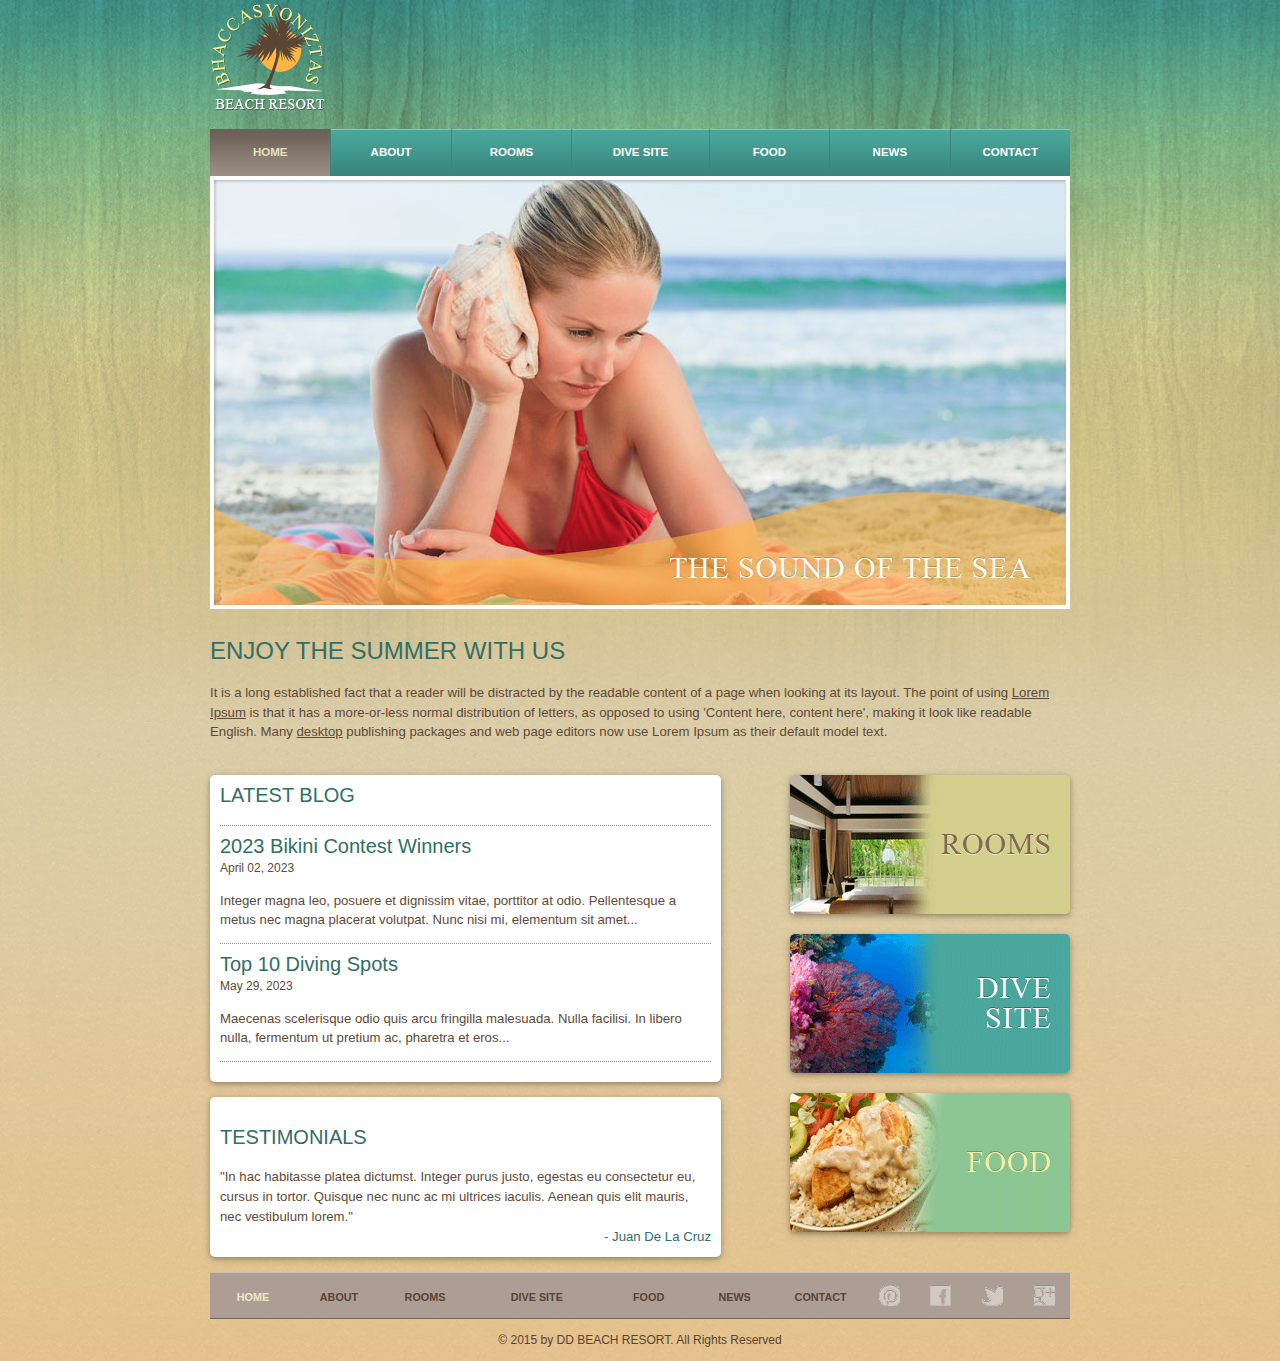
<file: web/index.html>
<!DOCTYPE html>
<html lang="en">
<head>
  <title>Beachresort website - Home</title>
  <!--[if lt IE 9]>
  <script src="http://html5shiv.googlecode.com/svn/trunk/html5.js"></script>
  <![endif]-->
  <meta charset="utf-8" />
  <meta name="viewport" content="width=device-width, initial-scale=1.0">
  <meta name="description" content="Beachresort - enjoy summer with us!" />
  <meta name="keywords" content="beach resort summer tours" />
  <link rel="stylesheet" type="text/css" href="css/normalize.css"/>
  <link rel="stylesheet" type="text/css" href="css/utility.css"/>
  <link rel="stylesheet" type="text/css" href="css/main.css"/>
  <link rel="stylesheet" href="https://fonts.googleapis.com/icon?family=Material+Icons">
  <script src="js/jquery-1.11.3.min.js"></script>
</head>
<body>
  <div class="wrapper">
  	<header class="header row">
  		<div class="container">
  			<div class="content-wrapper logo">
  				<div class="content">
  					<a href="index.html">
  						<img src="images/logo.png" width="118" height="112" alt="logo">
  					</a> 
  					<button><i class="material-icons">menu</i></button>
  				</div>
  			</div>
  			<div class="content-wrapper top-menu">
  				<nav class="content">
  					<a href="index.html" class="active">HOME</a>
            <a href="about.html">ABOUT</a>
            <a href="rooms.html">ROOMS</a>
            <a href="divesite.html" class="dive">DIVE SITE</a>
            <a href="food.html">FOOD</a>
            <a href="news.html">NEWS</a>
            <a href="contact.html">CONTACT</a>
  				</nav>
  			</div>
  		</div>
  	</header>
  	<div class="slider row">
  		<div class="container">
  			<p class="capture"></p>
	    	<figure class="move">
    			<img src="images/sea-sound-1.jpg" data-cap="Enjoy summer with us!" alt="slide-img">
    			<img src="images/sea-sound-2.jpg" data-cap="Don't forget your family!" alt="slide-img">
    			<img src="images/sea-sound-3.jpg" data-cap="Spend time the way you like!" alt="slide-img">
    			<img src="images/sea-sound-4.jpg" data-cap="It's all for you!" alt="slide-img">
    			<img src="images/sea-sound-5.jpg" data-cap="Wonders of Nature!" alt="slide-img">
    			<img src="images/sea-sound-6.jpg" data-cap="Open new horizons of relaxation!" alt="slide-img">
    			<img src="images/sea-sound-7.jpg" data-cap="Build your health!" alt="slide-img">
    			<img src="images/sea-sound-1.jpg" data-cap="Enjoy summer with us!" alt="slide-img">
	    	</figure>
  		</div>
  	</div>
  	<section class="one row">
  		<div class="container">
				<div class="content">
					<h3>ENJOY THE SUMMER WITH US</h3>
					<p>It is a long established fact that a reader will be distracted by the readable content of a page when looking at its layout. The point of using <a href="#">Lorem Ipsum</a> is that it has a more-or-less normal distribution of letters, as opposed to using 'Content here, content here', making it look like readable English. Many <a href="#">desktop</a> publishing packages and  web page editors now use Lorem Ipsum as their default model text.</p>	
				</div>  			
  		</div>
  	</section>
  	<section class="two-blog row">
  		<div class="container">
				<div class="content-wrapper news">
					<div class="latest-blog">
						<h4>LATEST BLOG</h4>
						<div>
							<h4><a href="#">2023 Bikini Contest Winners</a></h4>
							<p class="date">April 02, 2023</p>
							<p>Integer magna leo, posuere et dignissim vitae, porttitor at odio. Pellentesque a metus nec magna placerat volutpat. Nunc nisi mi, elementum sit amet...</p>
						</div>
						<div>
							<h4><a href="#">Top 10 Diving Spots</a></h4>
							<p class="date">May 29, 2023</p>
							<p>Maecenas scelerisque odio quis arcu fringilla malesuada. Nulla facilisi. In libero nulla, fermentum ut pretium ac, pharetra et eros...</p>
						</div>
					</div>
					<div class="testimonials">
						<h4>TESTIMONIALS</h4>
						<p>"In hac habitasse platea dictumst. Integer purus justo, egestas eu consectetur eu, cursus in tortor. Quisque nec nunc ac mi ultrices iaculis. Aenean quis elit mauris, nec vestibulum lorem."</p>
						<p class="sign">- Juan De La Cruz</p>
					</div>
				</div>
				<div class="content-wrapper pics">
					<div class="content">
						<a href="#"><img src="images/blogpic-1.png" width="280" height="139" alt="rooms"></a>
						<a href="#"><img src="images/blogpic-2.png" width="280" height="139" alt="dive-site"></a>
						<a href="#"><img src="images/blogpic-3.png" width="280" height="139" alt="food"></a>
					</div>
				</div>  			
  		</div>
  	</section>

  	<div class="push"></div>
  </div>
  <footer class="footer row">
  	<div class="container">
  	  	<div class="footer-menu">
  				<nav class="content">
  					<ul>
							<!-- LEFT -->
							<li class="left"><a href="index.html" class="active">HOME</a></li>
              <li class="left"><a href="about.html">ABOUT</a></li>
              <li class="left"><a href="rooms.html">ROOMS</a></li>
              <li class="left dive"><a href="divesite.html">DIVE SITE</a></li>
              <li class="left"><a href="food.html">FOOD</a></li>
              <li class="left"><a href="news.html">NEWS</a></li>
              <li class="left"><a href="contact.html">CONTACT</a></li>
							<!-- RIGHT -->
							<li class="right">
								<a href="#" class="pin"><img src="images/social-pin.png" alt="social"></a>
							</li>
							<li class="right">
								<a href="#" class="fb"><img src="images/social-fb.png" alt="social"></a>
							</li> 
							<li class="right">
								<a href="#" class="tw"><img src="images/social-tw.png" alt="social"></a>
							</li>
							<li class="right">
								<a href="#" class="gp"><img src="images/social-gp.png" alt="social"></a>
							</li>
  					</ul>
  					<p>&#169; 2015 by DD BEACH RESORT. All Rights Reserved</p> 
  				</nav>
  			</div>
  		</div>
  </footer>
  <script src="js/script.js"></script>
</body>
</html>
</file>
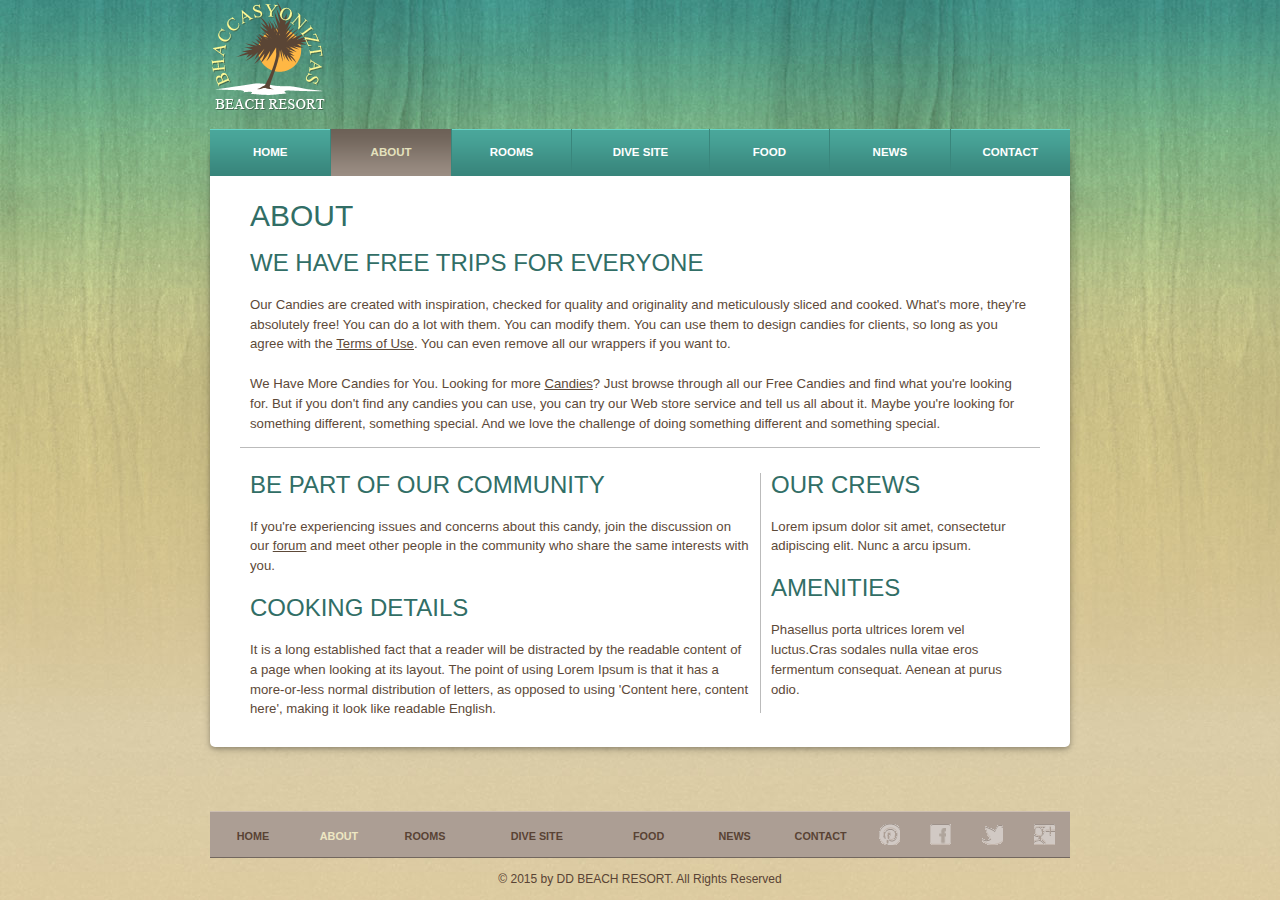
<file: web/about.html>
<!DOCTYPE html>
<html lang="en">
<head>
  <title>Beachresort website - About</title>
  <!--[if lt IE 9]>
  <script src="http://html5shiv.googlecode.com/svn/trunk/html5.js"></script>
  <![endif]-->
  <meta charset="utf-8" />
  <meta name="viewport" content="width=device-width, initial-scale=1.0">
  <meta name="description" content="Beachresort - enjoy summer with us!" />
  <meta name="keywords" content="beach resort summer tours" />
  <link rel="stylesheet" type="text/css" href="css/normalize.css"/>
  <link rel="stylesheet" type="text/css" href="css/utility.css"/>
  <link rel="stylesheet" type="text/css" href="css/main.css"/>
  <link rel="stylesheet" href="https://fonts.googleapis.com/icon?family=Material+Icons">
  <script src="js/jquery-1.11.3.min.js"></script>
</head>
<body>
  <div class="wrapper">
  	<header class="header row">
  		<div class="container">
  			<div class="content-wrapper logo">
  				<div class="content">
  					<a href="index.html">
  						<img src="images/logo.png" width="118" height="112" alt="logo">
  					</a> 
  					<button><i class="material-icons">menu</i></button>
  				</div>
  			</div>
  			<div class="content-wrapper top-menu">
  				<nav class="content">
  					<a href="index.html">HOME</a>
            <a href="about.html" class="active">ABOUT</a>
            <a href="rooms.html">ROOMS</a>
            <a href="divesite.html" class="dive">DIVE SITE</a>
            <a href="food.html">FOOD</a>
            <a href="news.html">NEWS</a>
            <a href="contact.html">CONTACT</a>
  				</nav>
  			</div>
  		</div>
  	</header>
 
  	<section class="about row">
  		<div class="container one">
				<div class="text-1">
          <h2>ABOUT</h2>
          <h3>WE HAVE FREE TRIPS FOR EVERYONE</h3>
          <p>Our Candies are created with inspiration, checked for quality and originality and meticulously sliced and cooked. What's more, they're absolutely free! You can do a lot with them. You can modify them. You can use them to design candies for clients, so long as you agree with the 
          <a href="#">Terms of Use</a>. You can even remove all our wrappers if you want to.<br><br>
          We Have More Candies for You. Looking for more <a href="#">Candies</a>? Just browse through all our Free Candies and find what you're looking for. But if you don't find any candies you can use, you can try our Web store service and tell us all about it. Maybe you're looking for something different, something special. And we love the challenge of doing something different and something special.</p>
				</div>
				<div class="text-2">
          <h3>BE PART OF OUR COMMUNITY</h3>
          <p>If you're experiencing issues and concerns about this candy, join the discussion on our <a href="#">forum</a> and meet other people in the community who share the same interests with you.</p>
          <h3>COOKING DETAILS</h3>
          <p>It is a long established fact that a reader will be distracted by the readable content of a page when looking at its layout. The point of using Lorem Ipsum is that it has a more-or-less normal distribution of letters, as opposed to using 'Content here, content here', making it look like readable English.</p>
				</div>
        <div class="text-3">
          <h3>OUR CREWS</h3>
          <p>Lorem ipsum dolor sit amet, consectetur adipiscing elit. Nunc a arcu ipsum.</p>
          <h3>AMENITIES</h3>
          <p>Phasellus porta ultrices lorem vel luctus.Cras sodales nulla vitae eros fermentum consequat. Aenean at purus odio.</p>
        </div>    
  		</div>
  	</section>

  	<div class="push"></div>
  </div>
  <footer class="footer row">
  	<div class="container">
  	  	<div class="footer-menu">
  				<nav class="content">
  					<ul>
							<!-- LEFT -->
							<li class="left"><a href="index.html">HOME</a></li>
              <li class="left"><a href="about.html" class="active">ABOUT</a></li>
              <li class="left"><a href="rooms.html">ROOMS</a></li>
              <li class="left dive"><a href="divesite.html">DIVE SITE</a></li>
              <li class="left"><a href="food.html">FOOD</a></li>
              <li class="left"><a href="news.html">NEWS</a></li>
              <li class="left"><a href="contact.html">CONTACT</a></li>
							<!-- RIGHT -->
							<li class="right">
								<a href="#" class="pin"><img src="images/social-pin.png" alt="social"></a>
							</li>
							<li class="right">
								<a href="#" class="fb"><img src="images/social-fb.png" alt="social"></a>
							</li> 
							<li class="right">
								<a href="#" class="tw"><img src="images/social-tw.png" alt="social"></a>
							</li>
							<li class="right">
								<a href="#" class="gp"><img src="images/social-gp.png" alt="social"></a>
							</li>
  					</ul>
  					<p>&#169; 2015 by DD BEACH RESORT. All Rights Reserved</p> 
  				</nav>
  			</div>
  		</div>
  </footer>
  <script src="js/script.js"></script>
</body>
</html>
</file>
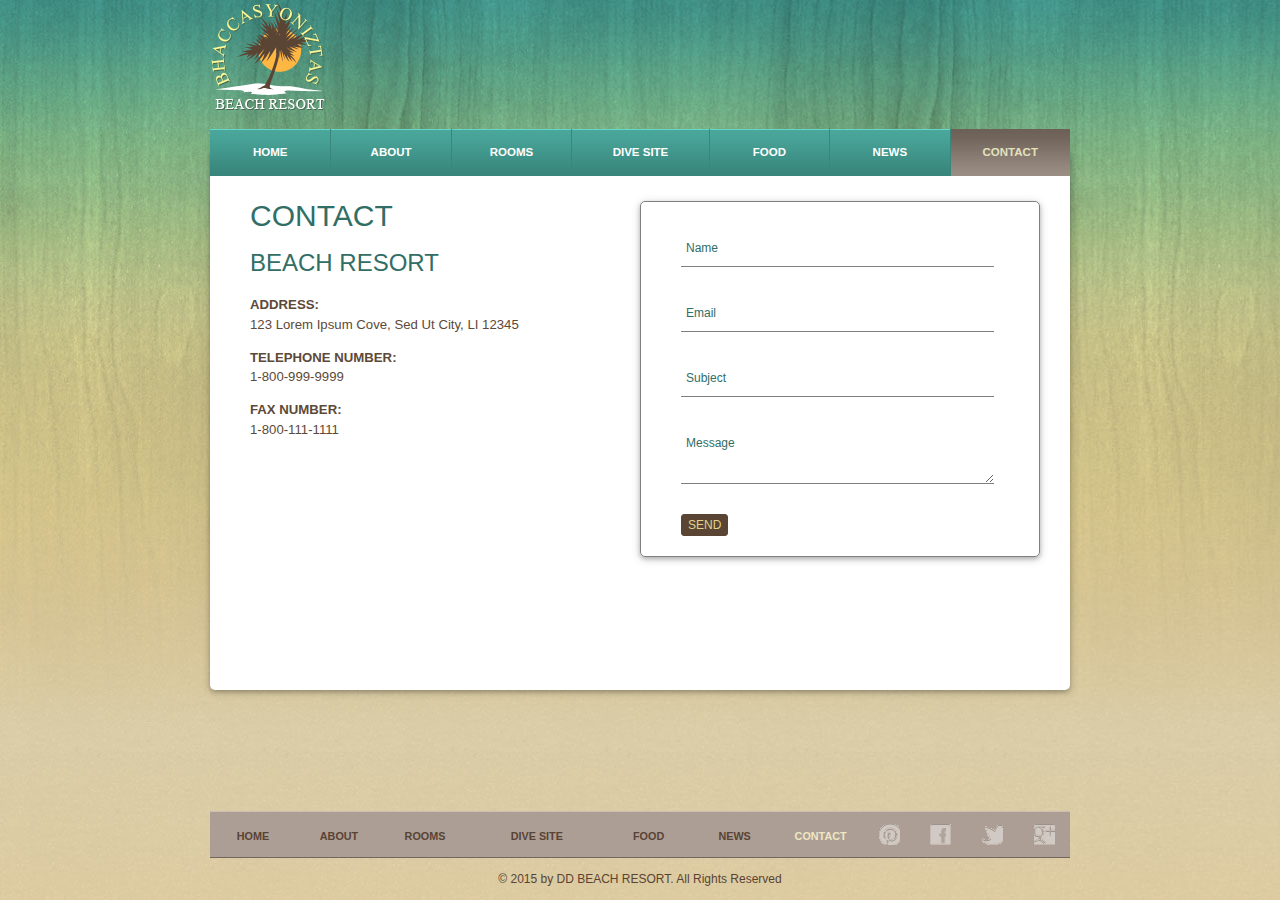
<file: web/contact.html>
<!DOCTYPE html>
<html lang="en">
<head>
  <title>Beachresort website - Contact</title>
  <!--[if lt IE 9]>
  <script src="http://html5shiv.googlecode.com/svn/trunk/html5.js"></script>
  <![endif]-->
  <meta charset="utf-8" />
  <meta name="viewport" content="width=device-width, initial-scale=1.0">
  <meta name="description" content="Beachresort - enjoy summer with us!" />
  <meta name="keywords" content="beach resort summer tours" />
  <link rel="stylesheet" type="text/css" href="css/normalize.css"/>
  <link rel="stylesheet" type="text/css" href="css/utility.css"/>
  <link rel="stylesheet" type="text/css" href="css/main.css"/>
  <link rel="stylesheet" href="https://fonts.googleapis.com/icon?family=Material+Icons">
  <script src="js/jquery-1.11.3.min.js"></script>
</head>
<body>
  <div class="wrapper">
  	<header class="header row">
  		<div class="container">
  			<div class="content-wrapper logo">
  				<div class="content">
  					<a href="index.html">
  						<img src="images/logo.png" width="118" height="112" alt="logo">
  					</a> 
  					<button><i class="material-icons">menu</i></button>
  				</div>
  			</div>
  			<div class="content-wrapper top-menu">
  				<nav class="content">
  					<a href="index.html">HOME</a>
  					<a href="about.html">ABOUT</a>
  					<a href="rooms.html">ROOMS</a>
  					<a href="divesite.html" class="dive">DIVE SITE</a>
  					<a href="food.html">FOOD</a>
  					<a href="news.html">NEWS</a>
  					<a href="contact.html" class="active">CONTACT</a>
  				</nav>
  			</div>
  		</div>
  	</header>
 
  	<section class="about contact row">
  		<div class="container one">
				<div class="text-1">
          <h2>CONTACT</h2>
          <h3>BEACH RESORT</h3>
          <p><b>ADDRESS:</b>
          <br>
          123 Lorem Ipsum Cove, Sed Ut City, LI 12345</p>
          <p><b>TELEPHONE NUMBER:</b>
          <br>
          1-800-999-9999</p>
          <p><b>FAX NUMBER:</b>
          <br>
          1-800-111-1111</p>
				</div>
				<div class="text-2">
          <form>
            <div class="f-group">
              <input class="f-input" type="text" required>
              <label class="f-label">Name</label>
            </div>
            <div class="f-group">
              <input class="f-input" type="text" required>
              <label class="f-label">Email</label>
            </div>
            <div class="f-group">
              <input class="f-input" type="text" required>
              <label class="f-label">Subject</label>
            </div>
            <div class="f-group t-area">
              <textarea class="f-textarea" required></textarea>
              <label class="f-label">Message</label>
            </div>
            <button type="submit">SEND</button>
          </form>
				</div>   
  		</div>
  	</section>

  	<div class="push"></div>
  </div>
  <footer class="footer row">
  	<div class="container">
  	  	<div class="footer-menu">
  				<nav class="content">
  					<ul>
							<!-- LEFT -->
							<li class="left"><a href="index.html">HOME</a></li>
							<li class="left"><a href="about.html">ABOUT</a></li>
							<li class="left"><a href="rooms.html">ROOMS</a></li>
							<li class="left dive"><a href="divesite.html">DIVE SITE</a></li>
							<li class="left"><a href="food.html">FOOD</a></li>
							<li class="left"><a href="news.html">NEWS</a></li>
							<li class="left"><a href="contact.html" class="active">CONTACT</a></li>
							<!-- RIGHT -->
							<li class="right">
								<a href="#" class="pin"><img src="images/social-pin.png" alt="social"></a>
							</li>
							<li class="right">
								<a href="#" class="fb"><img src="images/social-fb.png" alt="social"></a>
							</li> 
							<li class="right">
								<a href="#" class="tw"><img src="images/social-tw.png" alt="social"></a>
							</li>
							<li class="right">
								<a href="#" class="gp"><img src="images/social-gp.png" alt="social"></a>
							</li>
  					</ul>
  					<p>&#169; 2015 by DD BEACH RESORT. All Rights Reserved</p> 
  				</nav>
  			</div>
  		</div>
  </footer>
  <script src="js/script.js"></script>
</body>
</html>
</file>
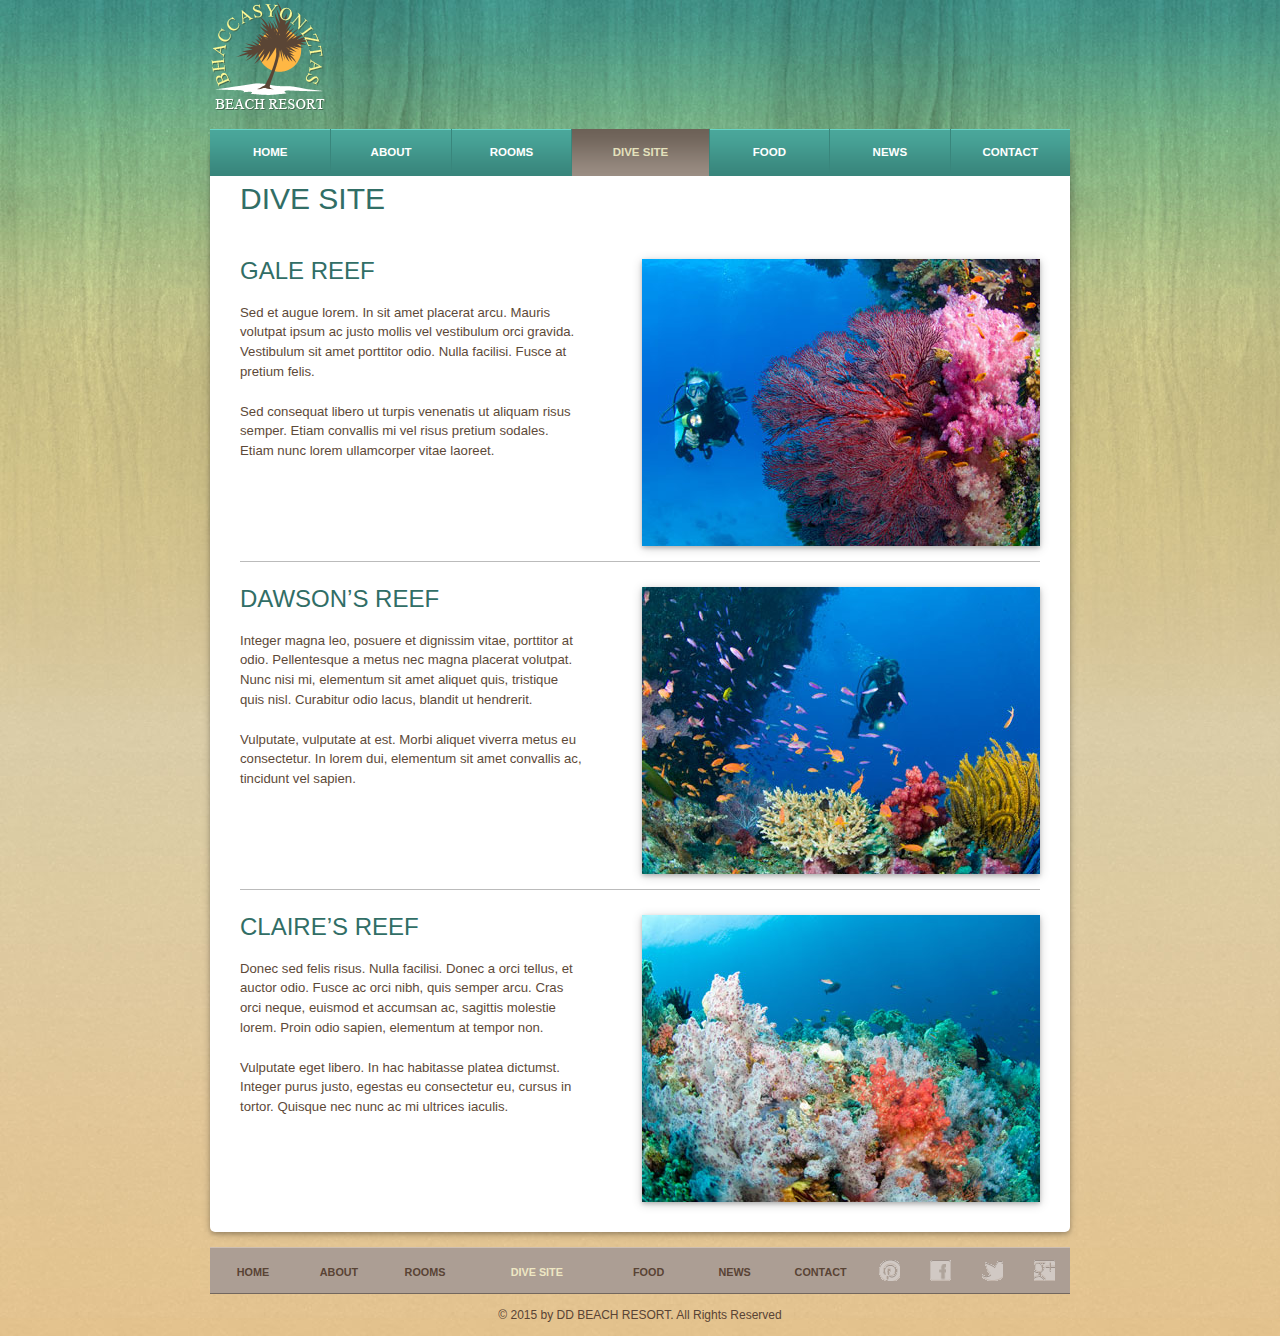
<file: web/divesite.html>
<!DOCTYPE html>
<html lang="en">
<head>
  <title>Beachresort website - Dive site</title>
  <!--[if lt IE 9]>
  <script src="http://html5shiv.googlecode.com/svn/trunk/html5.js"></script>
  <![endif]-->
  <meta charset="utf-8" />
  <meta name="viewport" content="width=device-width, initial-scale=1.0">
  <meta name="description" content="Beachresort - enjoy summer with us!" />
  <meta name="keywords" content="beach resort summer tours" />
  <link rel="stylesheet" type="text/css" href="css/normalize.css"/>
  <link rel="stylesheet" type="text/css" href="css/utility.css"/>
  <link rel="stylesheet" type="text/css" href="css/main.css"/>
  <link rel="stylesheet" href="https://fonts.googleapis.com/icon?family=Material+Icons">
  <script src="js/jquery-1.11.3.min.js"></script>
</head>
<body>
  <div class="wrapper">
  	<header class="header row">
  		<div class="container">
  			<div class="content-wrapper logo">
  				<div class="content">
  					<a href="index.html">
  						<img src="images/logo.png" width="118" height="112" alt="logo">
  					</a> 
  					<button><i class="material-icons">menu</i></button>
  				</div>
  			</div>
  			<div class="content-wrapper top-menu">
  				<nav class="content">
  					<a href="index.html">HOME</a>
            <a href="about.html">ABOUT</a>
            <a href="rooms.html">ROOMS</a>
            <a href="divesite.html" class="dive active">DIVE SITE</a>
            <a href="food.html">FOOD</a>
            <a href="news.html">NEWS</a>
            <a href="contact.html">CONTACT</a>
  				</nav>
  			</div>
  		</div>
  	</header>
 
  	<section class="rooms reef row">
  		<div class="container one">
        <h2>DIVE SITE</h2>
				<div class="text-1">          
          <div class="content info">
            <h3><a href="#">GALE REEF</a></h3>
            <p>Sed et augue lorem. In sit amet placerat arcu. Mauris volutpat ipsum ac justo mollis vel vestibulum orci gravida. Vestibulum sit amet porttitor odio. Nulla facilisi. Fusce at pretium felis.
            <br><br>
            Sed consequat libero ut turpis venenatis ut aliquam risus semper. Etiam convallis mi vel risus pretium sodales. Etiam nunc lorem ullamcorper vitae laoreet.
            </p>
          </div>
          <div class="content picture">
            <img src="images/reef-1.jpg" alt="reefs">
          </div>
				</div>
				<div class="text-2">        
          <div class="content info">
            <h3><a href="#">DAWSON’S REEF</a></h3>
            <p>Integer magna leo, posuere et dignissim vitae, porttitor at odio. Pellentesque a metus nec magna placerat volutpat. Nunc nisi mi, elementum sit amet aliquet quis, tristique quis nisl. Curabitur odio lacus, blandit ut hendrerit.
            <br><br>
            Vulputate, vulputate at est. Morbi aliquet viverra metus eu consectetur. In lorem dui, elementum sit amet convallis ac, tincidunt vel sapien.
            </p>
          </div>
          <div class="content picture">
            <img src="images/reef-2.jpg" alt="reefs">
          </div>
				</div>
        <div class="text-3">
          <div class="content info">
            <h3><a href="#">CLAIRE’S REEF</a></h3>
            <p>Donec sed felis risus. Nulla facilisi. Donec a orci tellus, et auctor odio. Fusce ac orci nibh, quis semper arcu. Cras orci neque, euismod et accumsan ac, sagittis molestie lorem. Proin odio sapien, elementum at tempor non.
            <br><br>
            Vulputate eget libero. In hac habitasse platea dictumst. Integer purus justo, egestas eu consectetur eu, cursus in tortor. Quisque nec nunc ac mi ultrices iaculis.
            </p>
          </div>
          <div class="content picture">
            <img src="images/reef-3.jpg" alt="reefs">
          </div>
        </div>    
  		</div>
  	</section>

  	<div class="push"></div>
  </div>
  <footer class="footer row">
  	<div class="container">
  	  	<div class="footer-menu">
  				<nav class="content">
  					<ul>
							<!-- LEFT -->
							<li class="left"><a href="index.html">HOME</a></li>
              <li class="left"><a href="about.html">ABOUT</a></li>
              <li class="left"><a href="rooms.html">ROOMS</a></li>
              <li class="left dive"><a href="divesite.html" class="active">DIVE SITE</a></li>
              <li class="left"><a href="food.html">FOOD</a></li>
              <li class="left"><a href="news.html">NEWS</a></li>
              <li class="left"><a href="contact.html">CONTACT</a></li>
							<!-- RIGHT -->
							<li class="right">
								<a href="#" class="pin"><img src="images/social-pin.png" alt="social"></a>
							</li>
							<li class="right">
								<a href="#" class="fb"><img src="images/social-fb.png" alt="social"></a>
							</li> 
							<li class="right">
								<a href="#" class="tw"><img src="images/social-tw.png" alt="social"></a>
							</li>
							<li class="right">
								<a href="#" class="gp"><img src="images/social-gp.png" alt="social"></a>
							</li>
  					</ul>
  					<p>&#169; 2015 by DD BEACH RESORT. All Rights Reserved</p> 
  				</nav>
  			</div>
  		</div>
  </footer>
  <script src="js/script.js"></script>
</body>
</html>
</file>
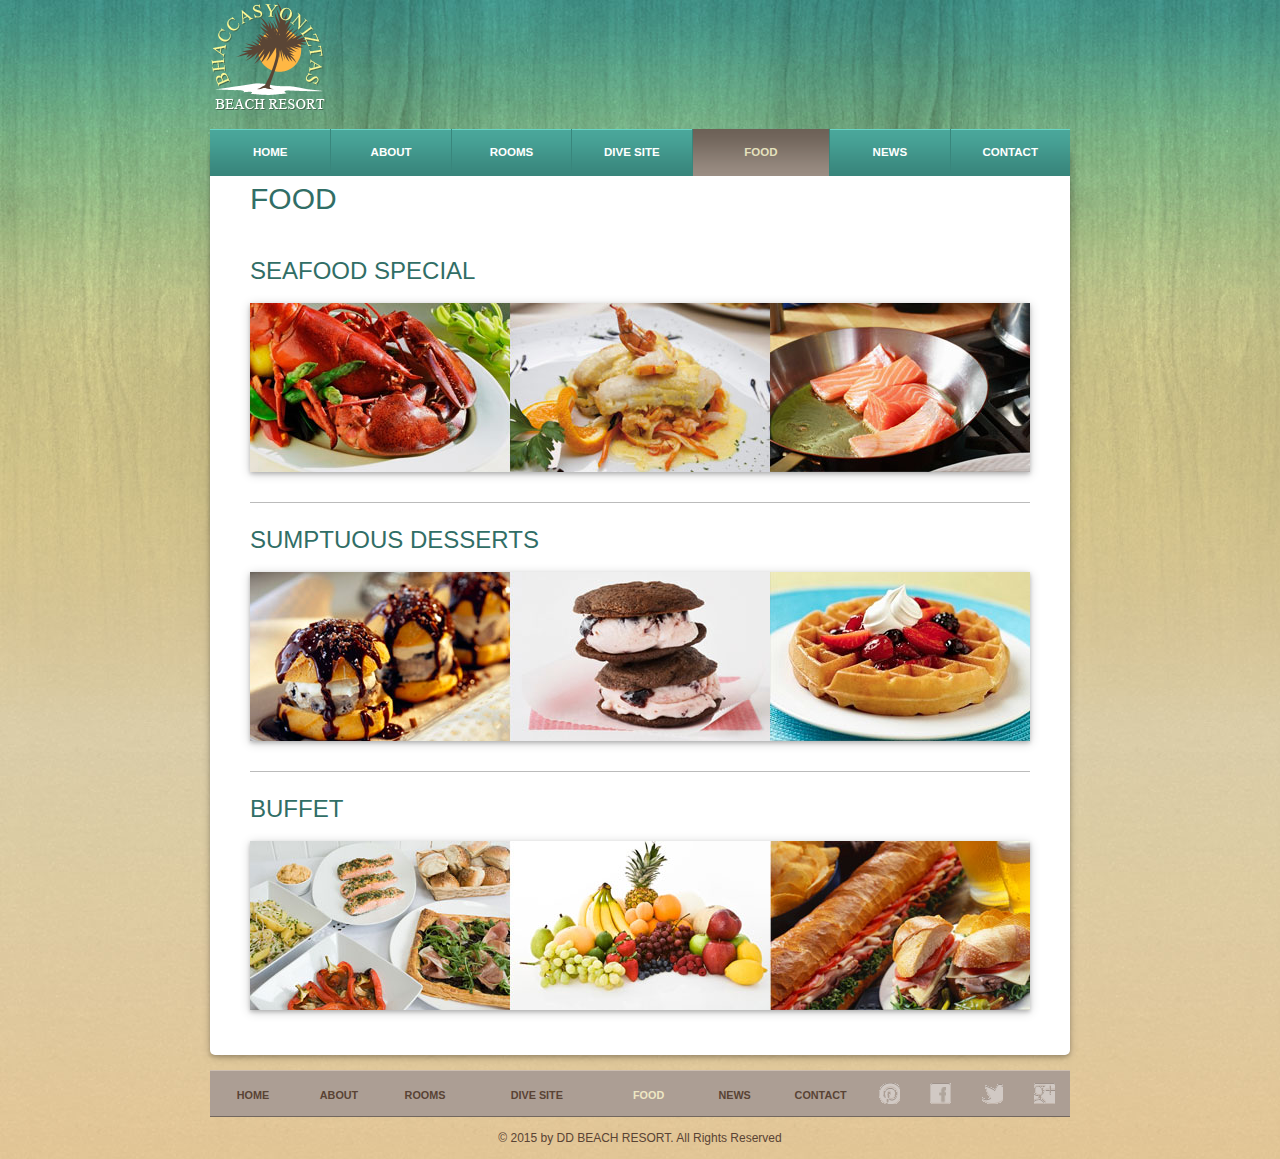
<file: web/food.html>
<!DOCTYPE html>
<html lang="en">
<head>
  <title>Beachresort website - Food</title>
  <!--[if lt IE 9]>
  <script src="http://html5shiv.googlecode.com/svn/trunk/html5.js"></script>
  <![endif]-->
  <meta charset="utf-8" />
  <meta name="viewport" content="width=device-width, initial-scale=1.0">
  <meta name="description" content="Beachresort - enjoy summer with us!" />
  <meta name="keywords" content="beach resort summer tours" />
  <link rel="stylesheet" type="text/css" href="css/normalize.css"/>
  <link rel="stylesheet" type="text/css" href="css/utility.css"/>
  <link rel="stylesheet" type="text/css" href="css/main.css"/>
  <link rel="stylesheet" href="https://fonts.googleapis.com/icon?family=Material+Icons">
  <script src="js/jquery-1.11.3.min.js"></script>
</head>
<body>
  <div class="wrapper">
  	<header class="header row">
  		<div class="container">
  			<div class="content-wrapper logo">
  				<div class="content">
  					<a href="index.html">
  						<img src="images/logo.png" width="118" height="112" alt="logo">
  					</a> 
  					<button><i class="material-icons">menu</i></button>
  				</div>
  			</div>
  			<div class="content-wrapper top-menu">
  				<nav class="content">
  					<a href="#">HOME</a>
  					<a href="#">ABOUT</a>
  					<a href="#">ROOMS</a>
  					<a href="#">DIVE SITE</a>
  					<a href="#" class="dive active">FOOD</a>
  					<a href="#">NEWS</a>
  					<a href="#">CONTACT</a>
  				</nav>
  			</div>
  		</div>
  	</header>
 
  	<section class="rooms food row">
  		<div class="container one">
        <h2>FOOD</h2>
				<div class="text-1">          
            <h3><a href="#">SEAFOOD SPECIAL</a></h3>
            <div class="holder">
              <img class="large" src="images/food-1.jpg" alt="food">
              <img class="small"src="images/smallfood-1.jpg" alt="food">
              <div class="hidden">
                <h4>Fried Lobster Special</h4>
                <p>I'm a product overview. Here you can write more information about your product. Buyers like to know</p>
              </div>
            </div>
				</div>
				<div class="text-2">        
            <h3><a href="#">SUMPTUOUS DESSERTS</a></h3>
            <div class="holder">
              <img class="large" src="images/food-2.jpg" alt="foods">
              <img class="small" src="images/smallfood-2.jpg" alt="foods">
              <div class="hidden">
                <h4>Choco Ice Cream Sandwich</h4>
                <p>I'm a product overview. Here you can write more information about your product. Buyers like to know</p>
              </div>
            </div>
				</div>
        <div class="text-3">
            <h3><a href="#">BUFFET</a></h3>
            <div class="holder">
              <img class="large" src="images/food-3.jpg" alt="foods">
              <img class="small" src="images/smallfood-3.jpg" alt="foods">
              <div class="hidden">
                <h4>Mixed Buffet</h4>
                <p>I'm a product overview. Here you can write more information about your product. Buyers like to know</p>
              </div>
            </div>

        </div>    
  		</div>
  	</section>

  	<div class="push"></div>
  </div>
  <footer class="footer row">
  	<div class="container">
  	  	<div class="footer-menu">
  				<nav class="content">
  					<ul>
							<!-- LEFT -->
							<li class="left"><a href="#">HOME</a></li>
							<li class="left"><a href="#">ABOUT</a></li>
							<li class="left"><a href="#">ROOMS</a></li>
							<li class="left dive"><a href="#">DIVE SITE</a></li>
							<li class="left"><a href="#" class="active">FOOD</a></li>
							<li class="left"><a href="#">NEWS</a></li>
							<li class="left"><a href="#">CONTACT</a></li>
							<!-- RIGHT -->
							<li class="right">
								<a href="#" class="pin"><img src="images/social-pin.png" alt="social"></a>
							</li>
							<li class="right">
								<a href="#" class="fb"><img src="images/social-fb.png" alt="social"></a>
							</li> 
							<li class="right">
								<a href="#" class="tw"><img src="images/social-tw.png" alt="social"></a>
							</li>
							<li class="right">
								<a href="#" class="gp"><img src="images/social-gp.png" alt="social"></a>
							</li>
  					</ul>
  					<p>&#169; 2015 by DD BEACH RESORT. All Rights Reserved</p> 
  				</nav>
  			</div>
  		</div>
  </footer>
  <script src="js/script.js"></script>
</body>
</html>
</file>
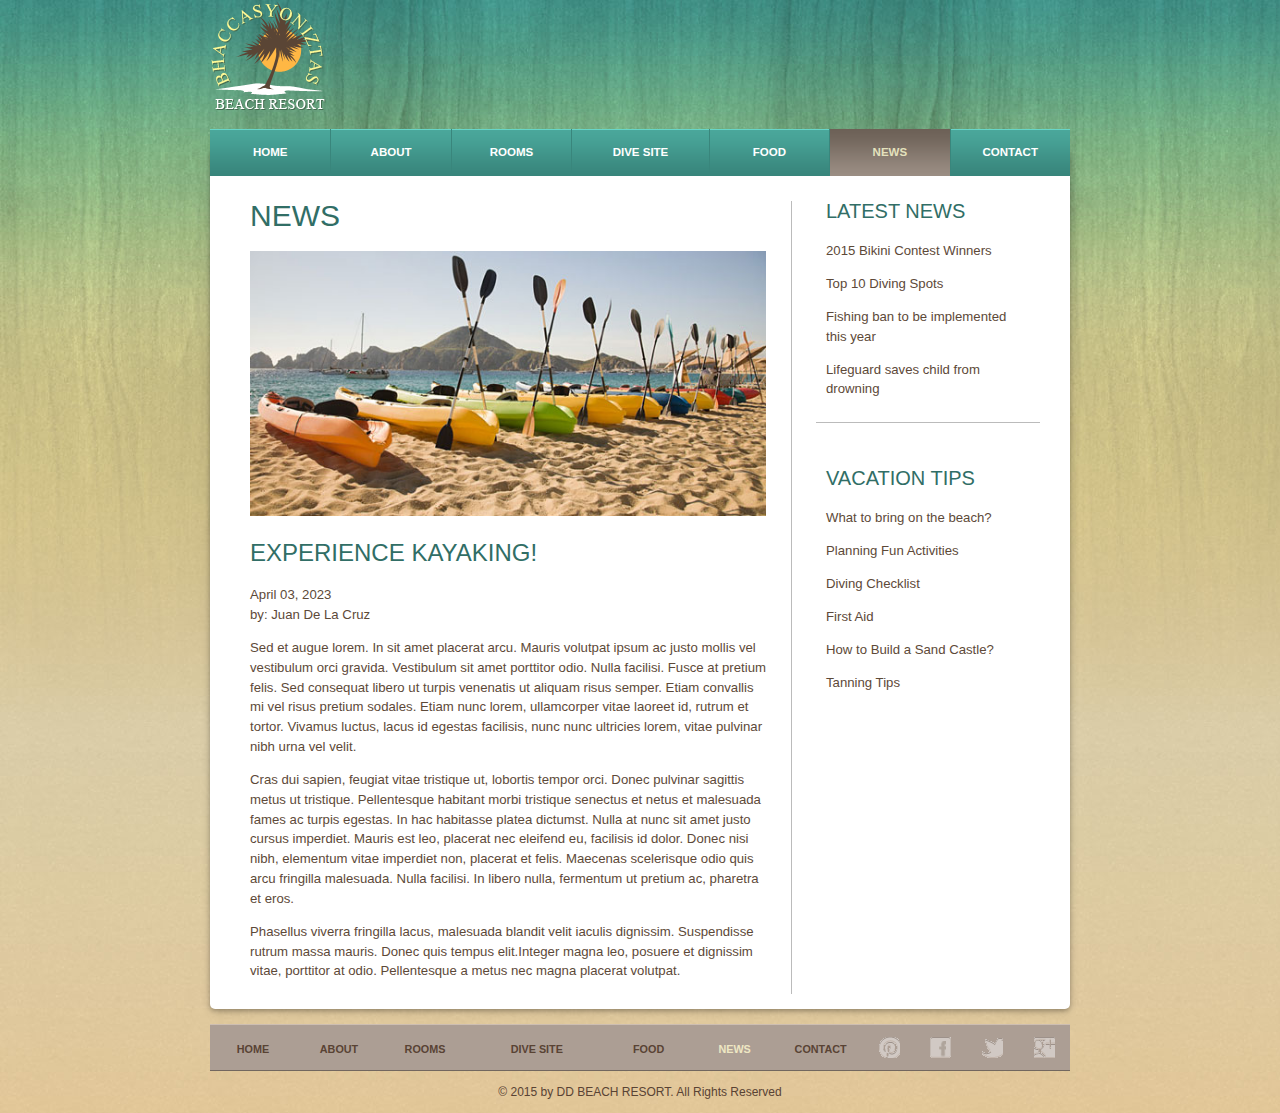
<file: web/news.html>
<!DOCTYPE html>
<html lang="en">
<head>
  <title>Beachresort website - News</title>
  <!--[if lt IE 9]>
  <script src="http://html5shiv.googlecode.com/svn/trunk/html5.js"></script>
  <![endif]-->
  <meta charset="utf-8" />
  <meta name="viewport" content="width=device-width, initial-scale=1.0">
  <meta name="description" content="Beachresort - enjoy summer with us!" />
  <meta name="keywords" content="beach resort summer tours" />
  <link rel="stylesheet" type="text/css" href="css/normalize.css"/>
  <link rel="stylesheet" type="text/css" href="css/utility.css"/>
  <link rel="stylesheet" type="text/css" href="css/main.css"/>
  <link rel="stylesheet" href="https://fonts.googleapis.com/icon?family=Material+Icons">
  <script src="js/jquery-1.11.3.min.js"></script>
</head>
<body>
  <div class="wrapper">
  	<header class="header row">
  		<div class="container">
  			<div class="content-wrapper logo">
  				<div class="content">
  					<a href="index.html">
  						<img src="images/logo.png" width="118" height="112" alt="logo">
  					</a> 
  					<button><i class="material-icons">menu</i></button>
  				</div>
  			</div>
  			<div class="content-wrapper top-menu">
  				<nav class="content">
  					<a href="index.html">HOME</a>
            <a href="about.html">ABOUT</a>
            <a href="rooms.html">ROOMS</a>
            <a href="divesite.html" class="dive">DIVE SITE</a>
            <a href="food.html">FOOD</a>
            <a href="news.html"  class="active">NEWS</a>
            <a href="contact.html">CONTACT</a>
  				</nav>
  			</div>
  		</div>
  	</header>
 
  	<section class="about news row">
  		<div class="container one">
				<div class="text-1">
          <h2>NEWS</h2>
          <img src="images/news-1.jpg" width="558" height="287" alt="kayak">
          <h3>EXPERIENCE KAYAKING!</h3>
          <p class="date">April 03, 2023 
          <br>
          by: Juan De La Cruz</p>
          <p>Sed et augue lorem. In sit amet placerat arcu. Mauris volutpat ipsum ac justo mollis vel vestibulum orci gravida. Vestibulum sit amet porttitor odio. Nulla facilisi. Fusce at pretium felis. Sed consequat libero ut turpis venenatis ut aliquam risus semper. Etiam convallis mi vel risus pretium sodales. Etiam nunc lorem, ullamcorper vitae laoreet id, rutrum et tortor. Vivamus luctus, lacus id egestas facilisis, nunc nunc ultricies lorem, vitae pulvinar nibh urna vel velit.</p>
          <p>Cras dui sapien, feugiat vitae tristique ut, lobortis tempor orci. Donec pulvinar sagittis metus ut tristique. Pellentesque habitant morbi tristique senectus et netus et malesuada fames ac turpis egestas. In hac habitasse platea dictumst. Nulla at nunc sit amet justo cursus imperdiet. Mauris est leo, placerat nec eleifend eu, facilisis id dolor. Donec nisi nibh, elementum vitae imperdiet non, placerat et felis. Maecenas scelerisque odio quis arcu fringilla malesuada. Nulla facilisi. In libero nulla, fermentum ut pretium ac, pharetra et eros.</p>
          <p>Phasellus viverra fringilla lacus, malesuada blandit velit iaculis dignissim. Suspendisse rutrum massa mauris. Donec quis tempus elit.Integer magna leo, posuere et dignissim vitae, porttitor at odio. Pellentesque a metus nec magna placerat volutpat.</p>
				</div>
				<div class="text-2">
          <h4>LATEST NEWS</h4>
          <p><a href="#">2015 Bikini Contest Winners</a></p>
          <p><a href="#">Top 10 Diving Spots</a></p>
          <p><a href="#">Fishing ban to be implemented this year</a></p>
          <p><a href="#">Lifeguard saves child from drowning</a></p>

				</div>
        <div class="text-3">
          <h4>VACATION TIPS</h4>
          <p><a href="#">What to bring on the beach?</a></p>
          <p><a href="#">Planning Fun Activities</a></p>
          <p><a href="#">Diving Checklist</a></p>
          <p><a href="#">First Aid</a></p>
          <p><a href="#">How to Build a Sand Castle?</a></p>
          <p><a href="#">Tanning Tips</a></p>
        </div>    
  		</div>
  	</section>

  	<div class="push"></div>
  </div>
  <footer class="footer row">
  	<div class="container">
  	  	<div class="footer-menu">
  				<nav class="content">
  					<ul>
							<!-- LEFT -->
							<li class="left"><a href="index.html">HOME</a></li>
              <li class="left"><a href="about.html">ABOUT</a></li>
              <li class="left"><a href="rooms.html">ROOMS</a></li>
              <li class="left dive"><a href="divesite.html">DIVE SITE</a></li>
              <li class="left"><a href="food.html">FOOD</a></li>
              <li class="left"><a href="news.html" class="active">NEWS</a></li>
              <li class="left"><a href="contact.html">CONTACT</a></li>
							<!-- RIGHT -->
							<li class="right">
								<a href="#" class="pin"><img src="images/social-pin.png" alt="social"></a>
							</li>
							<li class="right">
								<a href="#" class="fb"><img src="images/social-fb.png" alt="social"></a>
							</li> 
							<li class="right">
								<a href="#" class="tw"><img src="images/social-tw.png" alt="social"></a>
							</li>
							<li class="right">
								<a href="#" class="gp"><img src="images/social-gp.png" alt="social"></a>
							</li>
  					</ul>
  					<p>&#169; 2015 by DD BEACH RESORT. All Rights Reserved</p> 
  				</nav>
  			</div>
  		</div>
  </footer>
  <script src="js/script.js"></script>
</body>
</html>
</file>
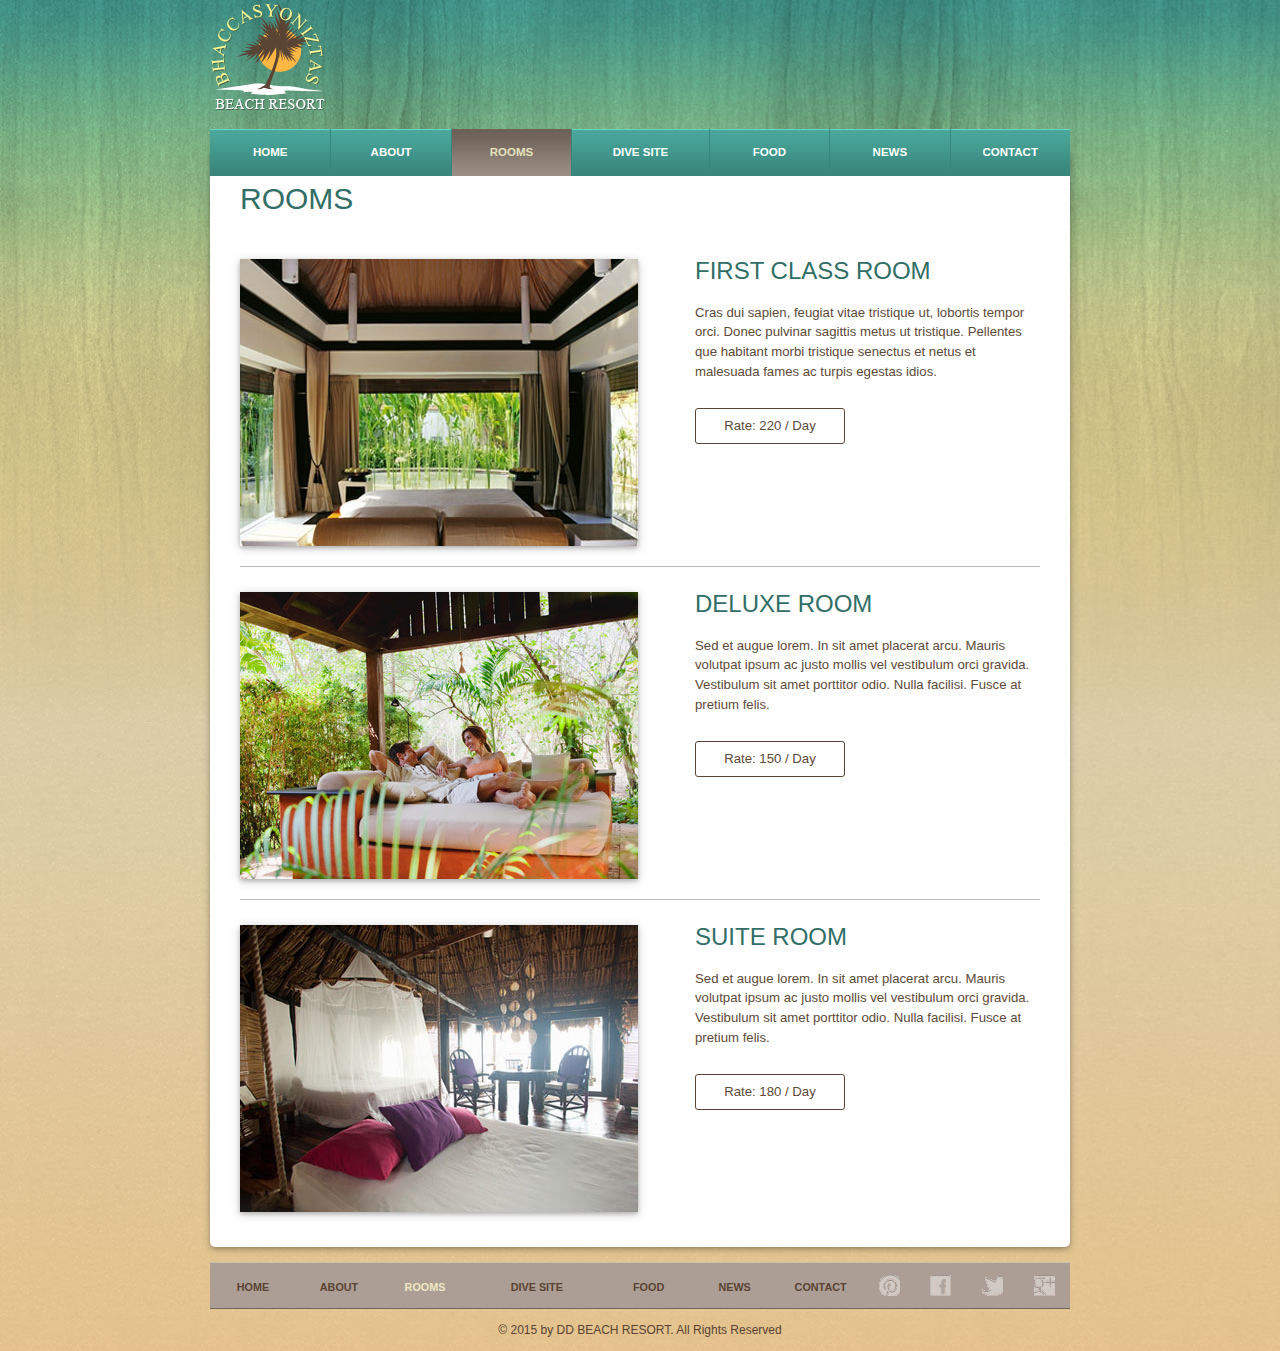
<file: web/rooms.html>
<!DOCTYPE html>
<html lang="en">
<head>
  <title>Beachresort website - Rooms</title>
  <!--[if lt IE 9]>
  <script src="http://html5shiv.googlecode.com/svn/trunk/html5.js"></script>
  <![endif]-->
  <meta charset="utf-8" />
  <meta name="viewport" content="width=device-width, initial-scale=1.0">
  <meta name="description" content="Beachresort - enjoy summer with us!" />
  <meta name="keywords" content="beach resort summer tours" />
  <link rel="stylesheet" type="text/css" href="css/normalize.css"/>
  <link rel="stylesheet" type="text/css" href="css/utility.css"/>
  <link rel="stylesheet" type="text/css" href="css/main.css"/>
  <link rel="stylesheet" href="https://fonts.googleapis.com/icon?family=Material+Icons">
  <script src="js/jquery-1.11.3.min.js"></script>
</head>
<body>
  <div class="wrapper">
  	<header class="header row">
  		<div class="container">
  			<div class="content-wrapper logo">
  				<div class="content">
  					<a href="index.html">
  						<img src="images/logo.png" width="118" height="112" alt="logo">
  					</a> 
  					<button><i class="material-icons">menu</i></button>
  				</div>
  			</div>
  			<div class="content-wrapper top-menu">
  				<nav class="content">
  					<a href="index.html">HOME</a>
            <a href="about.html">ABOUT</a>
            <a href="rooms.html" class="active">ROOMS</a>
            <a href="divesite.html" class="dive">DIVE SITE</a>
            <a href="food.html">FOOD</a>
            <a href="news.html">NEWS</a>
            <a href="contact.html">CONTACT</a>
  				</nav>
  			</div>
  		</div>
  	</header>
 
  	<section class="rooms row">
  		<div class="container one">
        <h2>ROOMS</h2>
				<div class="text-1">
          <div class="content picture">
            <img src="images/room-1.jpg" alt="rooms">
          </div>
          <div class="content info">
            <h3><a href="#">FIRST CLASS ROOM</a></h3>
            <p>Cras dui sapien, feugiat vitae tristique ut, lobortis tempor orci. Donec pulvinar sagittis metus ut tristique. Pellentes que habitant morbi tristique senectus et netus et malesuada fames ac turpis egestas idios.</p>
            <p class="rate">Rate: 220 / Day</p>
          </div>
				</div>
				<div class="text-2">
          <div class="content picture">
            <img src="images/room-2.jpg" alt="rooms">
          </div>
          <div class="content info">
            <h3><a href="#">DELUXE ROOM</a></h3>
            <p>Sed et augue lorem. In sit amet placerat arcu. Mauris volutpat ipsum ac justo mollis vel vestibulum orci gravida. Vestibulum sit amet porttitor odio. Nulla facilisi. Fusce at pretium felis.</p>
            <p class="rate">Rate: 150 / Day</p>
          </div>
				</div>
        <div class="text-3">
          <div class="content picture">
            <img src="images/room-3.jpg" alt="rooms">
          </div>
          <div class="content info">
            <h3><a href="#">SUITE ROOM</a></h3>
            <p>Sed et augue lorem. In sit amet placerat arcu. Mauris volutpat ipsum ac justo mollis vel vestibulum orci gravida. Vestibulum sit amet porttitor odio. Nulla facilisi. Fusce at pretium felis.</p>
            <p class="rate">Rate: 180 / Day</p>
          </div>
        </div>    
  		</div>
  	</section>

  	<div class="push"></div>
  </div>
  <footer class="footer row">
  	<div class="container">
  	  	<div class="footer-menu">
  				<nav class="content">
  					<ul>
							<!-- LEFT -->
							<li class="left"><a href="index.html">HOME</a></li>
              <li class="left"><a href="about.html">ABOUT</a></li>
              <li class="left"><a href="rooms.html" class="active">ROOMS</a></li>
              <li class="left dive"><a href="divesite.html">DIVE SITE</a></li>
              <li class="left"><a href="food.html">FOOD</a></li>
              <li class="left"><a href="news.html">NEWS</a></li>
              <li class="left"><a href="contact.html">CONTACT</a></li>
							<!-- RIGHT -->
							<li class="right">
								<a href="#" class="pin"><img src="images/social-pin.png" alt="social"></a>
							</li>
							<li class="right">
								<a href="#" class="fb"><img src="images/social-fb.png" alt="social"></a>
							</li> 
							<li class="right">
								<a href="#" class="tw"><img src="images/social-tw.png" alt="social"></a>
							</li>
							<li class="right">
								<a href="#" class="gp"><img src="images/social-gp.png" alt="social"></a>
							</li>
  					</ul>
  					<p>&#169; 2015 by DD BEACH RESORT. All Rights Reserved</p> 
  				</nav>
  			</div>
  		</div>
  </footer>
  <script src="js/script.js"></script>
</body>
</html>
</file>
<file: web/css/utility.css>
html, body {margin: 0;padding: 0;height: 100%;}
html {box-sizing:border-box;}
*,*:before,*:after {box-sizing:inherit;}

html {font-family:Verdana,sans-serif;font-size:15px;line-height:1.5;font-weight:normal;}
h1,h2,h3,h4,h5,h6 {font-family:"Segoe UI",Tahoma,Verdana,sans-serif;font-weight:400;line-height:1;margin:20px 0;}
h1 a,h2 a,h3 a,h4 a,h5 a,h6 a {font-weight:inherit;}
h1 {font-size:36px}
h2 {font-size:30px}
h3 {font-size:24px}
h4 {font-size:20px}
h5 {font-size:18px}
h6 {font-size:16px}
hr {height:0;border:0;border-top:1px solid #eee;margin:20px 0;}

.row {margin: 0;padding: 0;}
.row:before, .row:after, .container:before, .container:after {content:" "; display:table;}
.row.after, .container.after {clear:both;}
.container {width: 100%;margin: 0 auto;padding: 0;}

.col {float:left;-webkit-box-sizing:border-box;-moz-box-sizing:border-box;box-sizing:border-box;width:100%;}
.col.s1 {width: 8.33333%;}
.col.s2 {width:16.66666%;}
.col.s3 {width:24.99999%;}
.col.s4 {width:33.33333%;}
.col.s5 {width:41.66666%;}
.col.s6 {width:49.99999%;}
.col.s7 {width:58.33333%;}
.col.s8 {width:66.66666%;}
.col.s9 {width:74.99999%;}
.col.s10{width:83.33333%;}
.col.s11{width:91.66666%;}
.col.s12{width:99.99999%;}
@media only screen and (min-width :601px) {
.col.m1 {width:8.33333%;}
.col.m2 {width:16.66666%;}
.col.m3 {width:24.99999%;}
.col.m4 {width:33.33333%;}
.col.m5 {width:41.66666%;}
.col.m6 {width:49.99999%;}
.col.m7 {width:58.33333%;}
.col.m8 {width:66.66666%;}
.col.m9 {width:74.99999%;}
.col.m10{width:83.33333%;}
.col.m11{width:91.66666%;}
.col.m12 {width:99.99999%;}}
@media only screen and (min-width :993px) {
.col.l1 {width: 8.33333%;}
.col.l2 {width:16.66666%;}
.col.l3 {width:24.99999%;}
.col.l4 {width:33.33333%;}
.col.l5 {width:41.66666%;}
.col.l6 {width:49.99999%;}
.col.l7 {width:58.33333%;}
.col.l8 {width:66.66666%;}
.col.l9 {width:74.99999%;}
.col.l10{width:83.33333%;}
.col.l11{width:91.66666%;}
.col.l12{width:99.99999%;}}
</file>
<file: web/css/main.css>
.logo, .slider .move, .two-blog .container, .two-blog .pics .content, .two-blog .pics a, .footer .container, .footer .footer-menu ul, .about .container, .rooms .container, .rooms .container .text-1, .rooms .container .text-2, .rooms .container .text-3, .reef .container .text-1 .picture, .reef .container .text-2 .picture, .reef .container .text-3 .picture, .reef .container .text-1 .info, .reef .container .text-2 .info, .reef .container .text-3 .info, .food .container .holder {
  *zoom: 1; }
  .logo:before, .slider .move:before, .two-blog .container:before, .two-blog .pics .content:before, .two-blog .pics a:before, .footer .container:before, .footer .footer-menu ul:before, .about .container:before, .rooms .container:before, .rooms .container .text-1:before, .rooms .container .text-2:before, .rooms .container .text-3:before, .reef .container .text-1 .picture:before, .reef .container .text-2 .picture:before, .reef .container .text-3 .picture:before, .reef .container .text-1 .info:before, .reef .container .text-2 .info:before, .reef .container .text-3 .info:before, .food .container .holder:before, .logo:after, .slider .move:after, .two-blog .container:after, .two-blog .pics .content:after, .two-blog .pics a:after, .footer .container:after, .footer .footer-menu ul:after, .about .container:after, .rooms .container:after, .rooms .container .text-1:after, .rooms .container .text-2:after, .rooms .container .text-3:after, .reef .container .text-1 .picture:after, .reef .container .text-2 .picture:after, .reef .container .text-3 .picture:after, .reef .container .text-1 .info:after, .reef .container .text-2 .info:after, .reef .container .text-3 .info:after, .food .container .holder:after {
    content: " ";
    display: table; }
  .logo:after, .slider .move:after, .two-blog .container:after, .two-blog .pics .content:after, .two-blog .pics a:after, .footer .container:after, .footer .footer-menu ul:after, .about .container:after, .rooms .container:after, .rooms .container .text-1:after, .rooms .container .text-2:after, .rooms .container .text-3:after, .reef .container .text-1 .picture:after, .reef .container .text-2 .picture:after, .reef .container .text-3 .picture:after, .reef .container .text-1 .info:after, .reef .container .text-2 .info:after, .reef .container .text-3 .info:after, .food .container .holder:after {
    clear: both; }

/*STICKY FOOTER*/
.wrapper {
  min-height: 100%;
  margin: 0 auto -430px; }
  @media only screen and (min-width: 601px) {
    .wrapper {
      margin-bottom: -104px; } }

footer, .push {
  height: 430px; }
  @media only screen and (min-width: 601px) {
    footer, .push {
      height: 104px; } }

/*BODY STYLES*/
body {
  background-color: #DBCDA6;
  background: url(../images/bg-pattern.jpg) repeat-x, url(../images/bg-body.jpg) repeat;
  font-size: 80%; }

/*GENERIC STYLES*/
a {
  text-decoration: none; }

ul {
  margin: 0;
  padding: 0;
  list-style: none; }

.container {
  min-width: 300px;
  max-width: 860px; }
  @media only screen and (min-width: 601px) {
    .container {
      width: 96%; } }
  @media only screen and (min-width: 880px) {
    .container {
      width: 75%; } }

/*HEADER*/
@media only screen and (min-width: 880px) {
  .header .container {
    font-size: 120%; } }

/*HEADER - LOGO*/
.logo {
  margin-bottom: 10px; }
  .logo a {
    display: none;
    -webkit-transition: 0.2s ease all;
    -moz-transition: 0.2s ease all;
    -ms-transition: 0.2s ease all;
    -o-transition: 0.2s ease all;
    transition: 0.2s ease all; }
    @media only screen and (min-width: 601px) {
      .logo a {
        display: inline-block; } }
    .logo a:hover {
      opacity: 0.85;
      filter: alpha(opacity=85); }
  .logo button {
    float: right;
    border: 0px solid black;
    color: #214d47;
    background-color: #a49c6e;
    margin: 10px 10px 10px 0;
    -moz-border-radius: 5px;
    -webkit-border-radius: 5px;
    -ms-border-radius: 5px;
    border-radius: 5px;
    -webkit-transition: 0.2s ease all;
    -moz-transition: 0.2s ease all;
    -ms-transition: 0.2s ease all;
    -o-transition: 0.2s ease all;
    transition: 0.2s ease all; }
    .logo button:hover {
      opacity: 0.85;
      filter: alpha(opacity=85); }
    @media only screen and (min-width: 601px) {
      .logo button {
        display: none; } }

/*HEADER - TOP MENU*/
.top-menu nav {
  display: none; }
  @media only screen and (min-width: 601px) {
    .top-menu nav {
      display: block; } }
.top-menu a {
  display: block;
  background: #46a094 url(../images/tm-bg-green.png) repeat-x 0 0;
  padding: 7px 15px;
  text-align: center;
  font-size: 80%;
  font-weight: bold;
  color: #fff;
  -webkit-transition: 0.25s ease all;
  -moz-transition: 0.25s ease all;
  -ms-transition: 0.25s ease all;
  -o-transition: 0.25s ease all;
  transition: 0.25s ease all; }
  @media only screen and (min-width: 601px) {
    .top-menu a {
      float: left;
      width: 14%;
      border-left: 1px solid #39867c;
      padding: 11px 10px; }
      .top-menu a.dive {
        width: 16%; }
      .top-menu a:first-child {
        border-left: none; } }
  @media only screen and (min-width: 880px) {
    .top-menu a {
      padding: 15px; } }
  .top-menu a.active {
    background: #96897f url(../images/tm-bg-brown.png) repeat-x 0 0;
    color: #e4e1bd; }
  .top-menu a:hover {
    background: #d1cbab url(../images/tm-bg-hover.png) repeat-x 0 0;
    color: #6e6258;
    opacity: 0.85;
    filter: alpha(opacity=85); }

/*SLIDER*/
.slider .container {
  position: relative;
  overflow: hidden;
  margin-top: 20px; }
  .slider .container p.capture {
    display: none;
    position: absolute;
    top: 0;
    left: 0;
    width: 100%;
    margin: 0;
    font-weight: bold;
    padding: 7px;
    color: #6e6258;
    text-align: center;
    background: rgba(209, 203, 171, 0.7);
    z-index: 2; }
    @media only screen and (min-width: 601px) {
      .slider .container p.capture {
        padding: 12px;
        font-size: 110%; } }
    @media only screen and (min-width: 880px) {
      .slider .container p.capture {
        padding: 17px;
        font-size: 120%; } }
.slider .move {
  position: relative;
  width: 800%;
  left: 0;
  text-align: left;
  font-size: 0;
  margin: 0;
  padding: 0; }
  .slider .move img {
    float: left;
    width: 12.5%;
    border: 4px solid #fff; }

/*SECTION ONE*/
.one .container {
  margin-top: 10px; }
.one .content {
  padding: 0 10px; }
  @media only screen and (min-width: 601px) {
    .one .content {
      padding: 0; } }
.one h2, .one h3 {
  color: #295d56; }
  @media only screen and (min-width: 601px) {
    .one h2, .one h3 {
      color: #316e66; } }
.one h3 {
  font-size: 20px; }
  @media only screen and (min-width: 601px) {
    .one h3 {
      font-size: 24px; } }
.one p {
  font-size: 110%;
  color: #5d4938;
  -webkit-transition: 0.2s ease all;
  -moz-transition: 0.2s ease all;
  -ms-transition: 0.2s ease all;
  -o-transition: 0.2s ease all;
  transition: 0.2s ease all; }
  .one p a {
    color: #5d4938;
    text-decoration: underline; }
    .one p a:hover {
      color: #716f3d; }
  .one p:hover {
    color: #2c1f15; }

/*SECTION TWO - BLOG*/
.two-blog .container {
  margin-top: 20px; }
.two-blog .content-wrapper {
  float: left;
  margin: 0;
  padding: 0; }
  .two-blog .content-wrapper h4 {
    color: #295d56; }
    @media only screen and (min-width: 601px) {
      .two-blog .content-wrapper h4 {
        color: #316e66; } }
  .two-blog .content-wrapper p {
    color: #5d4938;
    -webkit-transition: 0.2s ease all;
    -moz-transition: 0.2s ease all;
    -ms-transition: 0.2s ease all;
    -o-transition: 0.2s ease all;
    transition: 0.2s ease all; }
  .two-blog .content-wrapper p.date {
    margin-top: 3px; }
  .two-blog .content-wrapper p:not(.date) {
    font-size: 110%; }
    .two-blog .content-wrapper p:not(.date):hover {
      color: #2c1f15; }
  .two-blog .content-wrapper p.sign {
    color: #316e66;
    margin: 0;
    text-align: right; }
    .two-blog .content-wrapper p.sign:hover {
      color: #316e66; }
  .two-blog .content-wrapper .latest-blog, .two-blog .content-wrapper .testimonials {
    background: #fff;
    padding: 10px;
    box-shadow: 0 2px 4px 0 rgba(0, 0, 0, 0.2), 0 2px 10px 0 rgba(0, 0, 0, 0.19);
    -moz-border-radius: 5px;
    -webkit-border-radius: 5px;
    -ms-border-radius: 5px;
    border-radius: 5px; }
  .two-blog .content-wrapper .latest-blog {
    padding-bottom: 20px; }
    .two-blog .content-wrapper .latest-blog h4:first-child {
      margin-top: 0; }
    .two-blog .content-wrapper .latest-blog div {
      border-top: 1px dotted #9c8964;
      padding-top: 10px; }
      .two-blog .content-wrapper .latest-blog div h4 {
        margin-bottom: 0; }
        .two-blog .content-wrapper .latest-blog div h4 a {
          color: #295d56; }
          @media only screen and (min-width: 601px) {
            .two-blog .content-wrapper .latest-blog div h4 a {
              color: #316e66; } }
          .two-blog .content-wrapper .latest-blog div h4 a:hover {
            color: #716f3d; }
    .two-blog .content-wrapper .latest-blog div:last-child {
      border-bottom: 1px dotted #9c8964; }
  .two-blog .content-wrapper .testimonials {
    margin-top: 15px; }
    .two-blog .content-wrapper .testimonials p {
      margin-bottom: 0; }
.two-blog .news {
  padding: 0 5px 0 10px; }
  @media only screen and (min-width: 601px) {
    .two-blog .news {
      width: 50%;
      padding-left: 0; } }
  @media only screen and (min-width: 880px) {
    .two-blog .news {
      width: 55%; } }
  @media only screen and (min-width: 1100px) {
    .two-blog .news {
      width: 60%; } }
.two-blog .pics {
  margin-top: 15px; }
  @media only screen and (min-width: 601px) {
    .two-blog .pics {
      width: 50%;
      margin-top: 0; } }
  @media only screen and (min-width: 880px) {
    .two-blog .pics {
      width: 45%; } }
  @media only screen and (min-width: 1100px) {
    .two-blog .pics {
      width: 40%; } }
  .two-blog .pics .content {
    text-align: center; }
    @media only screen and (min-width: 601px) {
      .two-blog .pics .content {
        text-align: right; } }
  .two-blog .pics a {
    display: inline-block;
    margin-bottom: 15px;
    -webkit-transition: 0.5s ease all;
    -moz-transition: 0.5s ease all;
    -ms-transition: 0.5s ease all;
    -o-transition: 0.5s ease all;
    transition: 0.5s ease all; }
    .two-blog .pics a:hover {
      opacity: 0.85;
      filter: alpha(opacity=85); }
  .two-blog .pics img {
    margin-right: 10px;
    box-shadow: 0 2px 4px 0 rgba(0, 0, 0, 0.2), 0 2px 10px 0 rgba(0, 0, 0, 0.19);
    -moz-border-radius: 5px;
    -webkit-border-radius: 5px;
    -ms-border-radius: 5px;
    border-radius: 5px; }
    .two-blog .pics img:last-child {
      margin-bottom: 0; }
    @media only screen and (min-width: 601px) {
      .two-blog .pics img {
        float: right;
        margin-right: 0; } }

/*FOOTER - MENU*/
.footer .footer-menu {
  margin-top: 15px; }
  .footer .footer-menu ul {
    background-color: #ac9e94; }
    .footer .footer-menu ul li {
      width: 100%;
      float: left;
      border-top: 1px solid #cdbeb2;
      border-bottom: 1px solid #72675f; }
      .footer .footer-menu ul li.left a {
        padding-top: 16px; }
        .footer .footer-menu ul li.left a:hover {
          color: #fff;
          background-color: #b9a89d; }
      @media only screen and (min-width: 601px) {
        .footer .footer-menu ul li.left {
          font-size: 90%;
          width: 10%; }
          .footer .footer-menu ul li.left.dive {
            width: 16%; } }
      @media only screen and (min-width: 880px) {
        .footer .footer-menu ul li.left {
          font-size: 100%; } }
      .footer .footer-menu ul li.right {
        width: 25%; }
        .footer .footer-menu ul li.right a {
          padding-top: 12px; }
          .footer .footer-menu ul li.right a img {
            opacity: 0.45;
            filter: alpha(opacity=45);
            -webkit-transition: 0.25s ease all;
            -moz-transition: 0.25s ease all;
            -ms-transition: 0.25s ease all;
            -o-transition: 0.25s ease all;
            transition: 0.25s ease all; }
            .footer .footer-menu ul li.right a img:hover {
              opacity: 0.75;
              filter: alpha(opacity=75); }
        @media only screen and (min-width: 601px) {
          .footer .footer-menu ul li.right {
            width: 6%; } }
      .footer .footer-menu ul li a {
        display: block;
        height: 45px;
        text-align: center;
        font-size: 90%;
        font-weight: bold;
        color: #594334;
        -webkit-transition: 0.25s ease all;
        -moz-transition: 0.25s ease all;
        -ms-transition: 0.25s ease all;
        -o-transition: 0.25s ease all;
        transition: 0.25s ease all; }
        .footer .footer-menu ul li a.active {
          color: #eee7c3; }
  .footer .footer-menu p {
    font-size: 90%;
    color: #594334;
    text-align: center; }
    @media only screen and (min-width: 601px) {
      .footer .footer-menu p {
        font-size: 100%; } }

/*ABOUT PAGE*/
.about .container {
  background-color: #fff;
  margin-top: 20px;
  padding: 10px;
  box-shadow: 0 2px 4px 0 rgba(0, 0, 0, 0.2), 0 2px 10px 0 rgba(0, 0, 0, 0.19);
  -moz-border-radius: 5px;
  -webkit-border-radius: 5px;
  -ms-border-radius: 5px;
  border-radius: 5px; }
  @media only screen and (min-width: 601px) {
    .about .container {
      padding: 15px 30px; } }
  .about .container .text-1, .about .container .text-2, .about .container .text-3 {
    float: left;
    width: 100%;
    padding: 0 10px;
    margin-top: 25px; }
    .about .container .text-1 h2:first-child, .about .container .text-1 h3:first-child, .about .container .text-2 h2:first-child, .about .container .text-2 h3:first-child, .about .container .text-3 h2:first-child, .about .container .text-3 h3:first-child {
      margin-top: 0; }
  .about .container .text-1 {
    border-bottom: 1px solid #BBBBBB; }
  @media only screen and (min-width: 601px) {
    .about .container .text-2 {
      width: 65%; } }
  @media only screen and (min-width: 601px) {
    .about .container .text-3 {
      width: 35%;
      border-left: 1px solid #BBBBBB; } }

/*ROOMS PAGE*/
.rooms .container {
  background-color: #fff;
  margin-top: 20px;
  padding: 5px;
  box-shadow: 0 2px 4px 0 rgba(0, 0, 0, 0.2), 0 2px 10px 0 rgba(0, 0, 0, 0.19);
  -moz-border-radius: 5px;
  -webkit-border-radius: 5px;
  -ms-border-radius: 5px;
  border-radius: 5px; }
  @media only screen and (min-width: 601px) {
    .rooms .container {
      padding: 15px 30px; } }
  .rooms .container h2 {
    padding-left: 10px; }
    @media only screen and (min-width: 601px) {
      .rooms .container h2 {
        padding-left: 0; } }
  .rooms .container .text-1, .rooms .container .text-2, .rooms .container .text-3 {
    float: left;
    width: 100%;
    padding-bottom: 15px;
    margin-top: 25px; }
    .rooms .container .text-1 h2:first-child, .rooms .container .text-1 h3:first-child, .rooms .container .text-2 h2:first-child, .rooms .container .text-2 h3:first-child, .rooms .container .text-3 h2:first-child, .rooms .container .text-3 h3:first-child {
      margin-top: 0; }
    .rooms .container .text-1 h3 a, .rooms .container .text-2 h3 a, .rooms .container .text-3 h3 a {
      color: #295d56; }
      @media only screen and (min-width: 601px) {
        .rooms .container .text-1 h3 a, .rooms .container .text-2 h3 a, .rooms .container .text-3 h3 a {
          color: #316e66; } }
      .rooms .container .text-1 h3 a:hover, .rooms .container .text-2 h3 a:hover, .rooms .container .text-3 h3 a:hover {
        color: #716f3d; }
    .rooms .container .text-1 .content, .rooms .container .text-2 .content, .rooms .container .text-3 .content {
      float: left; }
      .rooms .container .text-1 .content img, .rooms .container .text-2 .content img, .rooms .container .text-3 .content img {
        max-width: 100%;
        height: auto;
        box-shadow: 0 2px 4px 0 rgba(0, 0, 0, 0.2), 0 2px 10px 0 rgba(0, 0, 0, 0.19); }
    @media only screen and (min-width: 601px) {
      .rooms .container .text-1 .picture, .rooms .container .text-2 .picture, .rooms .container .text-3 .picture {
        width: 55%; } }
    .rooms .container .text-1 .info, .rooms .container .text-2 .info, .rooms .container .text-3 .info {
      position: relative;
      padding-top: 10px; }
      @media only screen and (min-width: 601px) {
        .rooms .container .text-1 .info, .rooms .container .text-2 .info, .rooms .container .text-3 .info {
          width: 45%;
          padding: 0 0 0 15px; } }
      .rooms .container .text-1 .info p.rate, .rooms .container .text-2 .info p.rate, .rooms .container .text-3 .info p.rate {
        display: inline-block;
        width: 150px;
        padding: 7px;
        border: 1px solid #5A4535;
        text-align: center;
        -moz-border-radius: 3px;
        -webkit-border-radius: 3px;
        -ms-border-radius: 3px;
        border-radius: 3px; }
        .rooms .container .text-1 .info p.rate:hover, .rooms .container .text-2 .info p.rate:hover, .rooms .container .text-3 .info p.rate:hover {
          background-color: rgba(224, 221, 159, 0.3); }
  .rooms .container .text-1, .rooms .container .text-2 {
    border-bottom: 1px solid #BBBBBB; }

/*REEF PAGE*/
.reef .container .text-1 .picture img, .reef .container .text-2 .picture img, .reef .container .text-3 .picture img {
  float: right; }
@media only screen and (min-width: 601px) {
  .reef .container .text-1 .info, .reef .container .text-2 .info, .reef .container .text-3 .info {
    padding: 0 15px 0 0; } }

/*FOOD*/
.food .container {
  padding: 15px 40px; }
  .food .container h2 {
    padding-left: 0; }
  .food .container .text-1, .food .container .text-2, .food .container .text-3 {
    padding-bottom: 30px; }
  .food .container .holder {
    position: relative;
    overflow: hidden;
    box-shadow: 0 2px 4px 0 rgba(0, 0, 0, 0.2), 0 2px 10px 0 rgba(0, 0, 0, 0.19); }
    .food .container .holder img {
      float: left;
      max-width: 100%;
      height: auto; }
      .food .container .holder img.large {
        display: none; }
        @media only screen and (min-width: 601px) {
          .food .container .holder img.large {
            display: block; } }
      @media only screen and (min-width: 601px) {
        .food .container .holder img.small {
          display: none; } }
    .food .container .holder .hidden {
      display: none;
      width: 100%;
      position: absolute;
      left: 0;
      bottom: 0;
      background-color: #FDF8F5;
      font-size: 80%;
      padding: 0 10px;
      color: #295d56; }
      @media only screen and (min-width: 601px) {
        .food .container .holder .hidden {
          font-size: 85%;
          color: #316e66; } }
      @media only screen and (min-width: 880px) {
        .food .container .holder .hidden {
          font-size: 90%; } }
      .food .container .holder .hidden h4 {
        margin: 7px 0; }
      .food .container .holder .hidden p {
        color: #316e66; }

/*NEWS PAGE*/
.news .container .text-1 {
  border-bottom: none; }
  @media only screen and (min-width: 601px) {
    .news .container .text-1 {
      width: 69%;
      padding-right: 25px;
      margin-right: 3%;
      border-right: 1px solid #BBBBBB; } }
  .news .container .text-1 img {
    max-width: 100%;
    height: auto; }
.news .container .text-2, .news .container .text-3 {
  margin-top: 0;
  padding-bottom: 10px; }
  @media only screen and (min-width: 601px) {
    .news .container .text-2, .news .container .text-3 {
      width: 28%;
      margin-top: 25px; } }
  .news .container .text-2 h4, .news .container .text-3 h4 {
    color: #295d56; }
    @media only screen and (min-width: 601px) {
      .news .container .text-2 h4, .news .container .text-3 h4 {
        color: #316e66; } }
  .news .container .text-2 a, .news .container .text-3 a {
    text-decoration: none; }
.news .container .text-2 {
  border-bottom: 1px solid #BBBBBB; }
  @media only screen and (min-width: 601px) {
    .news .container .text-2 h4 {
      margin-top: 0; } }
.news .container .text-3 {
  border-left: none; }

/*CONTACT PAGE*/
@media only screen and (min-width: 601px) {
  .contact .container {
    padding-bottom: 10%; } }
@media only screen and (min-width: 601px) {
  .contact .container .text-1, .contact .container .text-2 {
    width: 50%; } }
.contact .container .text-1 {
  padding-right: 15px;
  border-bottom: none; }
.contact .container .text-2 {
  padding: 0 0 5px 0; }
  .contact .container .text-2 form {
    border: 1px solid #808080;
    padding: 0 10px 20px;
    box-shadow: 0 2px 4px 0 rgba(0, 0, 0, 0.2), 0 2px 10px 0 rgba(0, 0, 0, 0.19);
    -moz-border-radius: 5px;
    -webkit-border-radius: 5px;
    -ms-border-radius: 5px;
    border-radius: 5px; }
    @media only screen and (min-width: 880px) {
      .contact .container .text-2 form {
        padding-left: 10%; } }
    .contact .container .text-2 form .f-group {
      position: relative;
      margin-top: 30px;
      margin-bottom: 30px; }
    .contact .container .text-2 form .f-input, .contact .container .text-2 form .f-textarea {
      padding: 10px;
      display: block;
      width: 90%;
      border: none;
      border-bottom: 1px solid #808080; }
      .contact .container .text-2 form .f-input:focus ~ .f-label, .contact .container .text-2 form .f-input:valid ~ .f-label, .contact .container .text-2 form .f-textarea:focus ~ .f-label, .contact .container .text-2 form .f-textarea:valid ~ .f-label {
        top: -20px;
        color: #888; }
    .contact .container .text-2 form .f-textarea {
      max-width: 90%; }
    .contact .container .text-2 form .f-label {
      position: absolute;
      left: 5px;
      top: 7px;
      color: #316e66;
      -webkit-transition: 0.2s ease all;
      -moz-transition: 0.2s ease all;
      -ms-transition: 0.2s ease all;
      -o-transition: 0.2s ease all;
      transition: 0.2s ease all; }
    .contact .container .text-2 form button {
      color: #DFD38C;
      background-color: #5A4535;
      border: 1px solid #5A4535;
      -moz-border-radius: 3px;
      -webkit-border-radius: 3px;
      -ms-border-radius: 3px;
      border-radius: 3px;
      -webkit-transition: 0.2s ease all;
      -moz-transition: 0.2s ease all;
      -ms-transition: 0.2s ease all;
      -o-transition: 0.2s ease all;
      transition: 0.2s ease all; }
      .contact .container .text-2 form button:hover {
        background-color: #3E9085;
        border: 1px solid #3E9085; }
</file>
